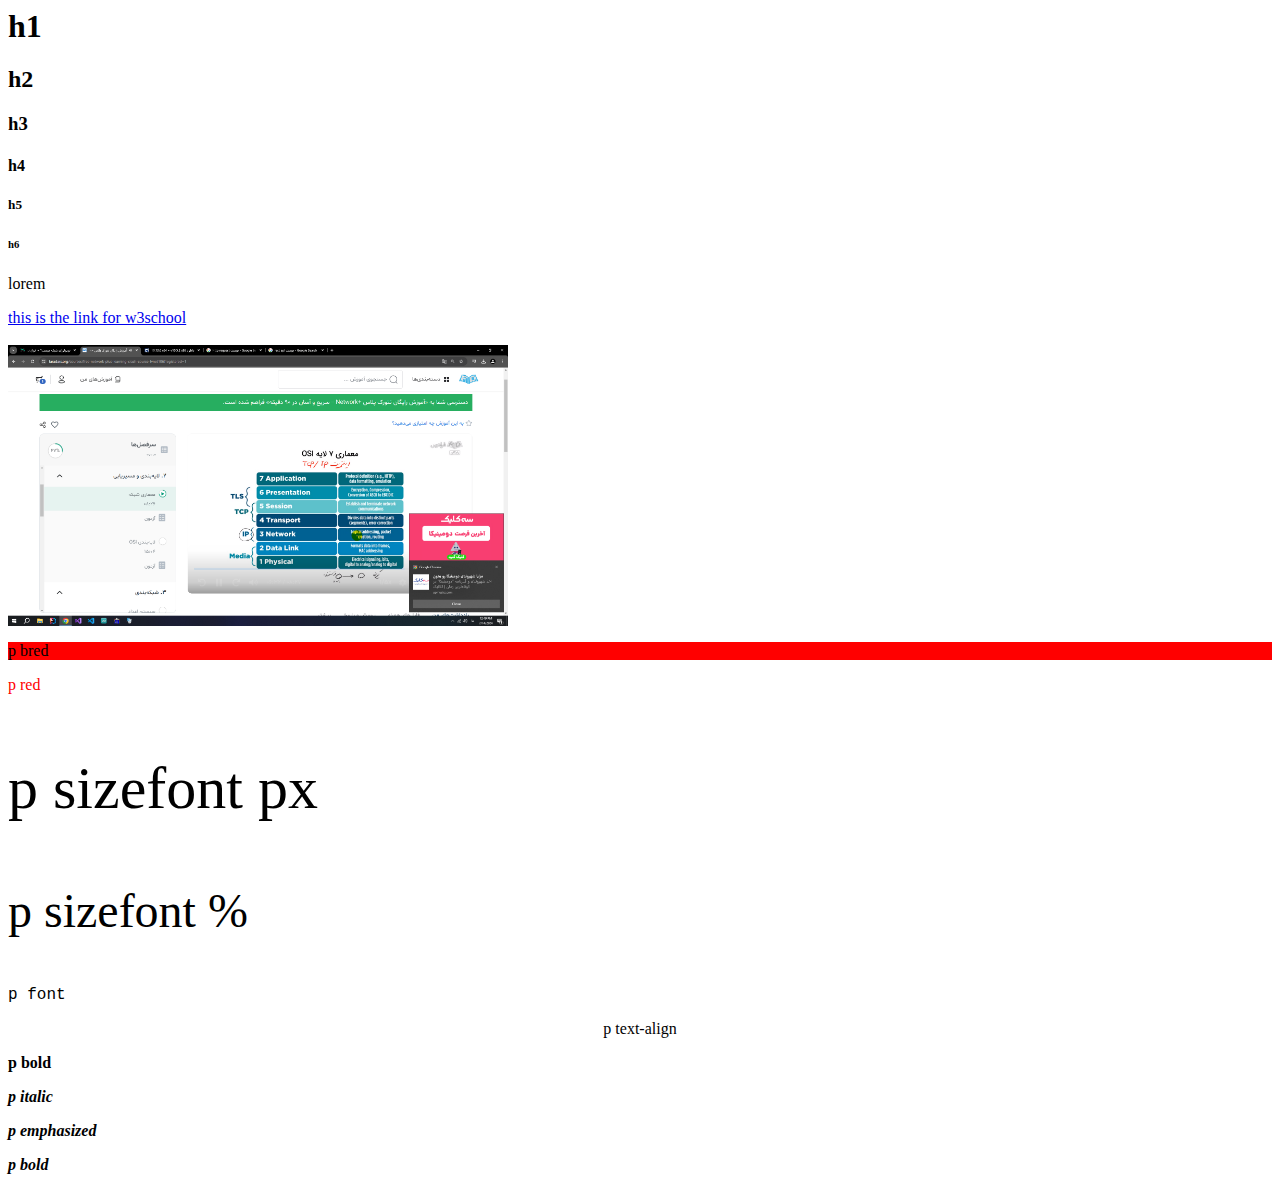
<file: index.html>
<DOCTYPE html>
<html>
<head>
<title>index</title>
</head>
<body>
<h1>h1</h1>
<h2>h2</h2>
<h3>h3</h3>
<h4>h4</h4>
<h5>h5</h5>
<h6>h6</h6>
<p>lorem</p>
<a href="https://www.w3schools.com" target="_blank">this is the link for w3school</a>
<br>
<br>
<img src="Screenshot (2).png" alt="screenshot" width="500" heighy="500">
<p style="background-color:red;">p bred</p>
<p style="color:red;">p red</p>
<p style="font-size:60px;">p sizefont px</p>
<p style="font-size:300%;">p sizefont %</p>
<p style="font-family:courier;">p font</p>
<p style="text-align:center;">p text-align</p>
<p><b>p bold</p>
<p><i>p italic</p>
<p><em>p emphasized</p>
<p><b>p bold</p>
</body>
</html>
</file>
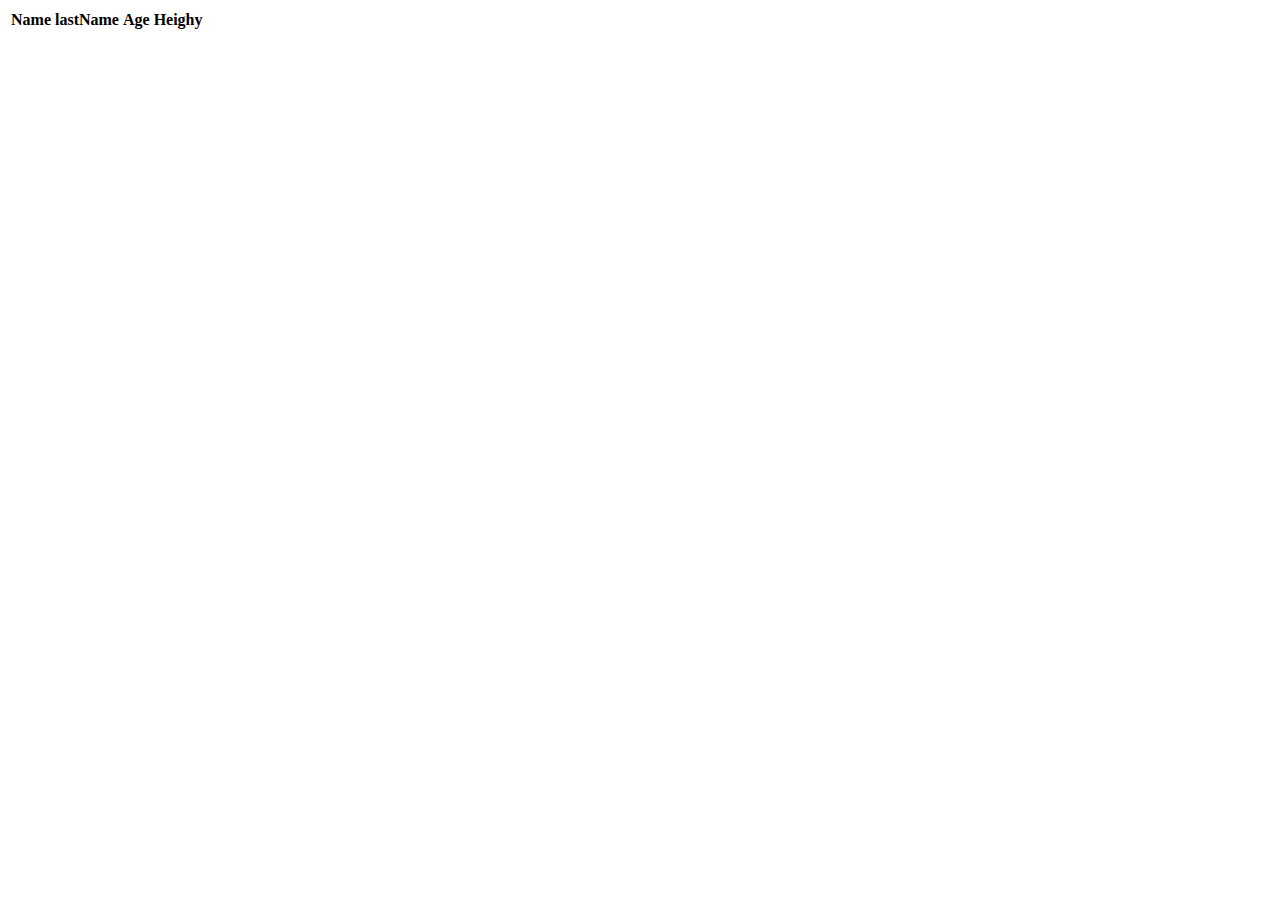
<file: add_to_table.html>
<DOCTYPE html>
<html>
<head>
<title>add to table</title>
</head>
<body>


<table style>
<tr>
<th>Name</th>
<th>lastName</th>
<th>Age</th>
<th>Heighy</th>
</tr>
<tr>
<td></td>
<td></td>
<td>
</table>


</body>
</html>
</file>
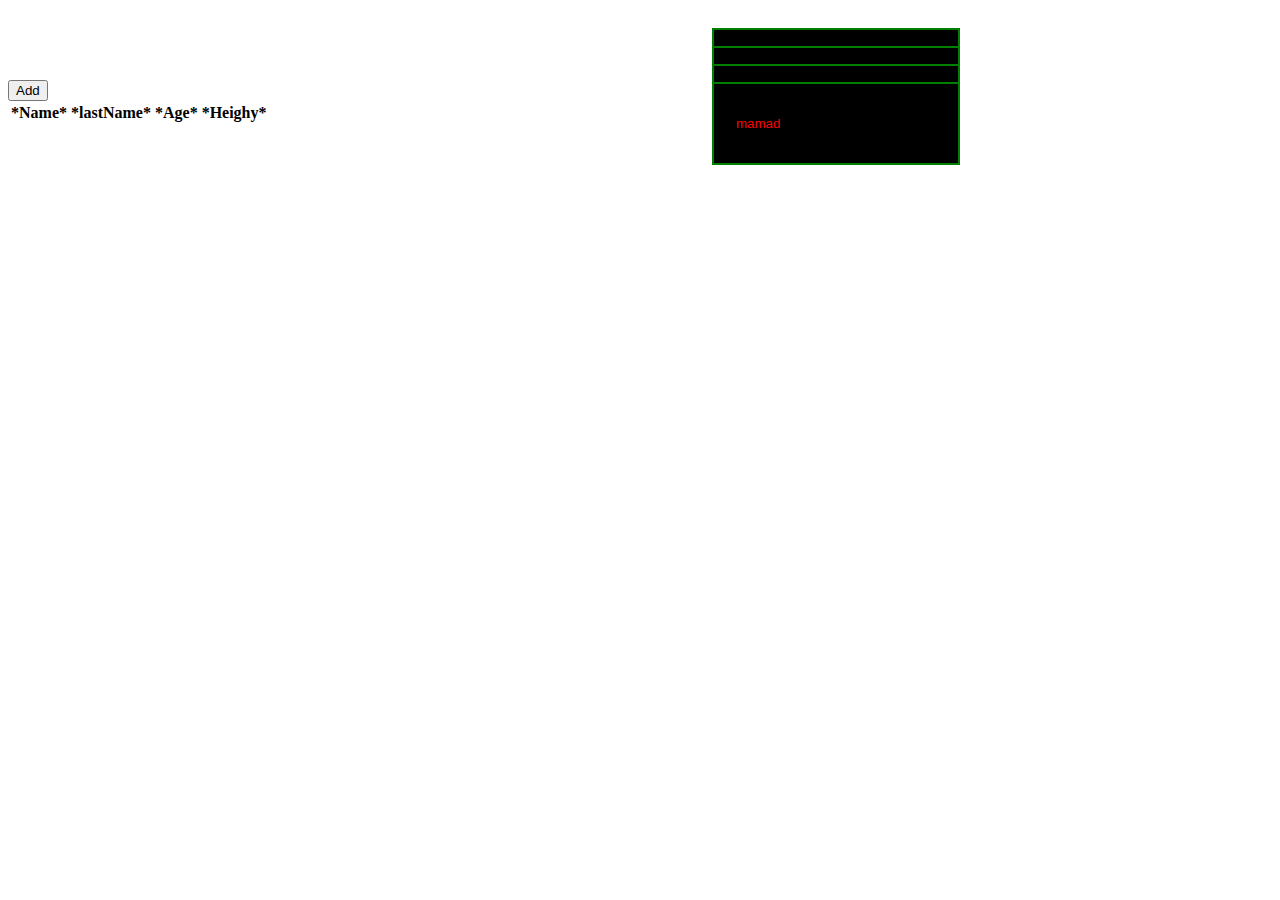
<file: addToTable.html>
<!DOCTYPE html>
<html lang="en">

<head>
    <meta charset="UTF-8">
    <meta name="viewport" content="width=device-width, initial-scale=1.0">
    <title>Document</title>
    <link rel="stylesheet" href="style.css">
</head>

<body>

    <input id="inputName" dir="rtl" class="inputs" type="text" value="mamad">
    <br>
    <input style="margin: 20px;" class="inputs" type="text" value="mamad">
    <br>
    <input class="inputs" type="text" value="mamad">
    <br>
    <input class="inputs" type="text" value="mamad">
    <br>
    <button>Add</button>
    <br>

    <table id="table1">
        <tr>
        <th>*Name*</th>
        <th>*lastName*</th>
        <th>*Age*</th>
        <th>*Heighy*</th>
        </tr>
        <tr>
        <td></td>
        <td></td>
        <td>
        </table>
    

</body>

</html>
</file>
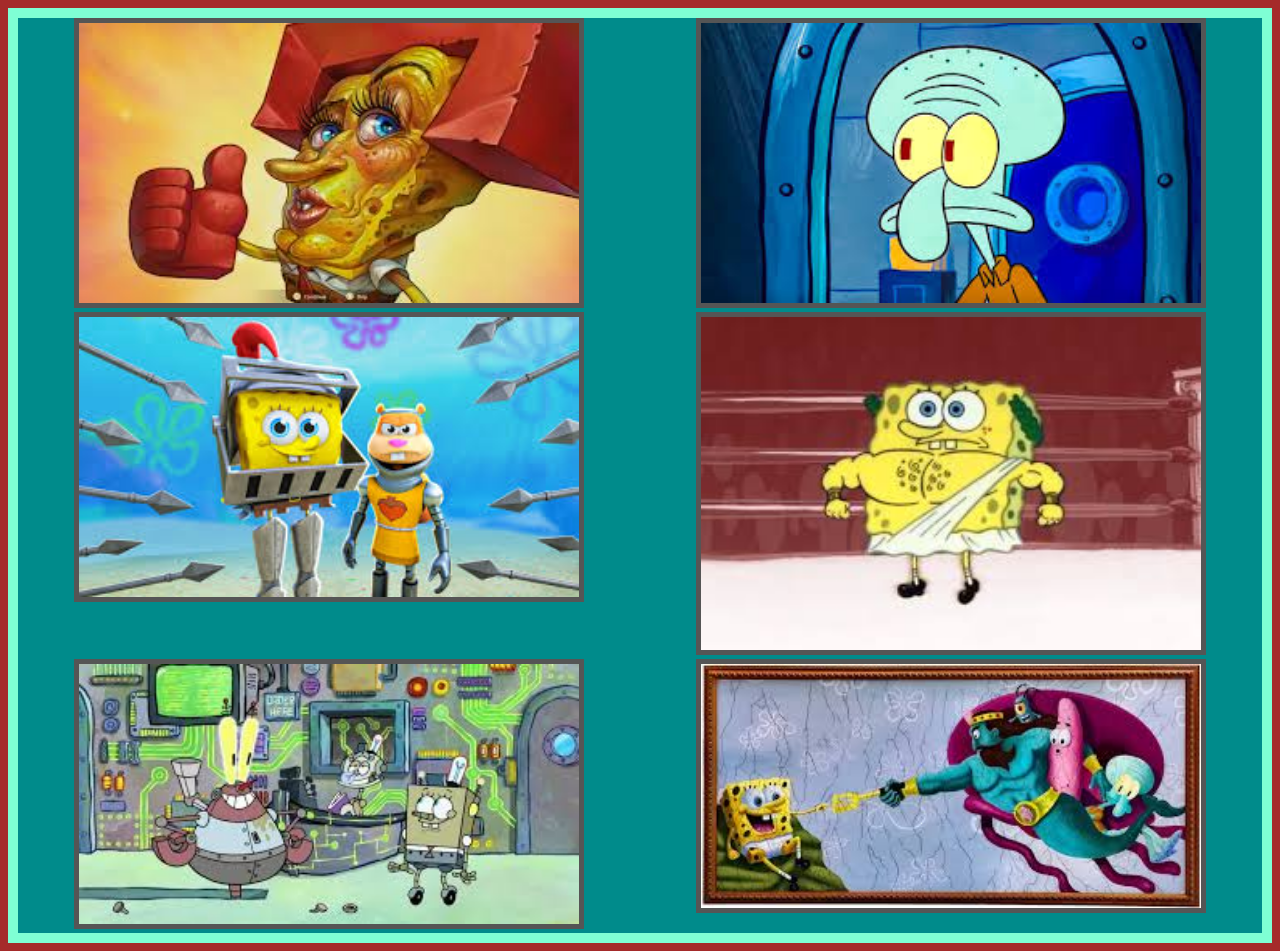
<file: responseThing.html>
<!DOCTYPE html>
<html lang="en">

<head>
    <meta charset="UTF-8">
    <meta name="viewport" content="width=device-width, initial-scale=1.0">
    <title>SpongeBob</title>
    <link rel="stylesheet" href="responseThing.css">
</head>

<body class="bodyMain">
    <div class="divMain">
        <div class="divImage1"><img src="imageForTest3/image1.jpg" class="images" alt="image1" width="500" heighy="500"></div>
        <div class="divImage2"><img src="imageForTest3/image2.jpg" class="images" alt="image2" width="500" heighy="500"></div>
        <div class="divImage3"><img src="imageForTest3/image3.jpg" class="images" alt="image3" width="500" heighy="500"></div>
        <div class="divImage4"><img src="imageForTest3/image4.jpg" class="images" alt="image4" width="500" heighy="500"></div>
        <div class="divImage5"><img src="imageForTest3/image5.jpg" class="images" alt="image5" width="500" heighy="500"></div>
        <div class="divImage6"><img src="imageForTest3/image6.jpg" class="images" alt="image6" width="500" heighy="500"></div>
    </div>
</body>

</html>
</file>
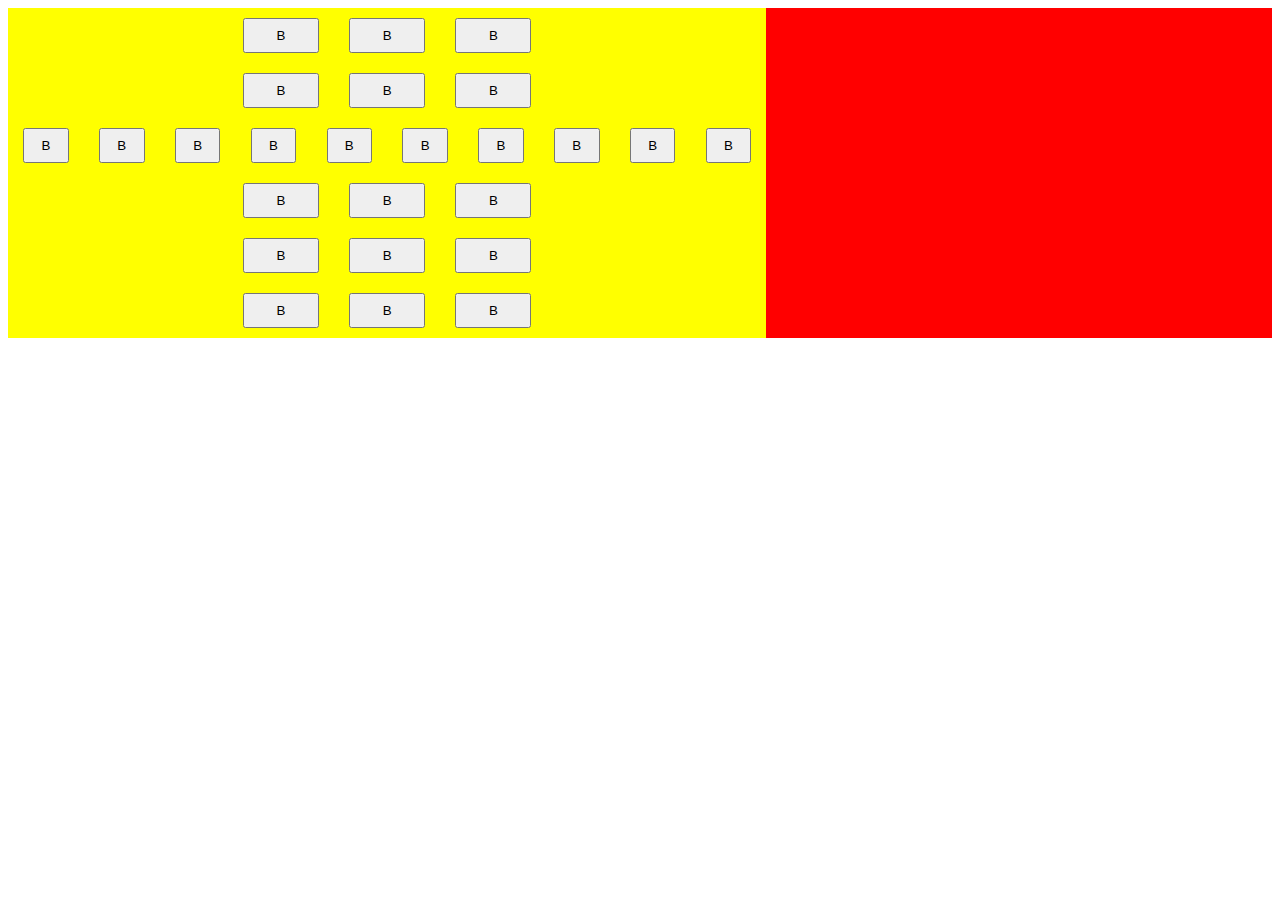
<file: test.html>
<!DOCTYPE html>
<html lang="en">

<head>
    <meta charset="UTF-8">
    <meta name="viewport" content="width=device-width, initial-scale=1.0">
    <title>Document</title>
    <link rel="stylesheet" href="test.css">
</head>

<body>
    <div class="divMain">
        <div class="divRed">

            <div class="divR">
                <button class="buttons">B</button>
                <button class="buttons">B</button>
                <button class="buttons">B</button>
            </div>

            <div class="divR">
                <button class="buttons">B</button>
                <button class="buttons">B</button>
                <button class="buttons">B</button>
            </div>

            <div class="divR">
                <button class="buttons">B</button>
                <button class="buttons">B</button>
                <button class="buttons">B</button>
                <button class="buttons">B</button>
                <button class="buttons">B</button>
                <button class="buttons">B</button>
                <button class="buttons">B</button>
                <button class="buttons">B</button>
                <button class="buttons">B</button>
                <button class="buttons">B</button>
            </div>

            <div class="divR">
                <button class="buttons">B</button>
                <button class="buttons">B</button>
                <button class="buttons">B</button>
            </div>

            <div class="divR">
                <button class="buttons">B</button>
                <button class="buttons">B</button>
                <button class="buttons">B</button>
            </div>

            <div class="divR">
                <button class="buttons">B</button>
                <button class="buttons">B</button>
                <button class="buttons">B</button>
            </div>

        </div>
    </div>
</body>

</html>
</file>
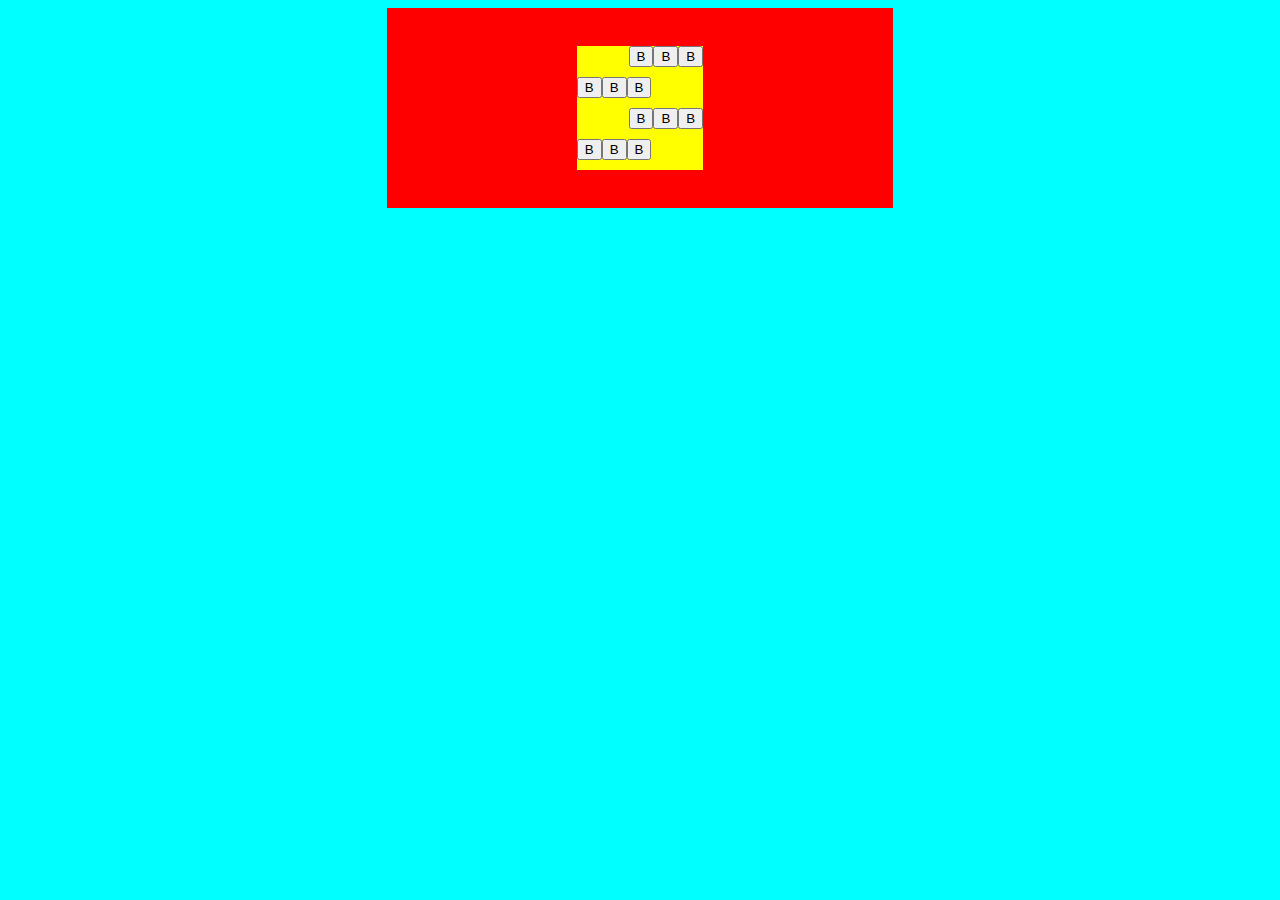
<file: test2.html>
<!DOCTYPE html>
<html lang="en">

<head>
    <meta charset="UTF-8">
    <meta name="viewport" content="width=device-width, initial-scale=1.0">
    <title>Document</title>
    <link rel="stylesheet" href="test2.css">
</head>

<body class="bodyMain">
    <div class="divMain">
        <div class="divRed">
            <div class="divR1">
                <button class="buttonsR1">B</button>
                <button class="buttonsR2">B</button>
                <button class="buttonsR3">B</button>
            </div>
            <div class="divL2">
                <button class="buttonsL4">B</button>
                <button class="buttonsL5">B</button>
                <button class="buttonsL6">B</button>
            </div>
            <div class="divR3">
                <button class="buttonsR7">B</button>
                <button class="buttonsR8">B</button>
                <button class="buttonsR9">B</button>
            </div>
            <div class="divL4">
                <button class="buttonsL10">B</button>
                <button class="buttonsL11">B</button>
                <button class="buttonsL12">B</button>
            </div>
        </div>
    </div>
</body>

</html>
</file>
<file: style.css>
input {
    color: red;
    margin-bottom: 10px;
    padding: 22px;
}
.inputs{
    color: red;
    background-color: black;
    position: absolute;
    right: 300px;
    width: 200px;
    height: 35px;
    border: 2px solid green;
    margin: 20px;
}
</file>
<file: responseThing.css>
.bodyMain{
    display: flex;
    justify-content: center;
    background-color: brown;
}
.divMain{
    display: flex;
    justify-content: center;/*قرار گیر ایتم ها در وسط تگ*/
    justify-content: space-around;/*برای فاصله بین عکس ها هنگام تغییر سایز*/
    flex-wrap: wrap;/*هنگامی که صفحه کوچکتر میشور ایتم ها در سطر بعد بروند*/
    align-items: stretch;
    background-color: darkcyan;
    border: 10px solid aquamarine;
}
.images{
    border: 5px solid #555;
}
</file>
<file: test.css>
.divMain{
    background-color: red;
    width: 100%;
}

.divRed{
    width: 60%;
}

.divR{
    display: flex;
    justify-content: center;
    padding-bottom: 10px;
    background-color: yellow;
}

.buttons{
    width: 10%;
    height: 35px;
    margin-left: 2%;
    margin-right: 2%;
    margin-top: 10px;
}
</file>
<file: test2.css>
.bodyMain{
    display: flex;
    justify-content: center;
    align-items: center;
    background-color: aqua;
}
.divMain{
    display: flex;
    justify-content: center;
    background-color: red;
    width: 40%;
    height: 200px;
    align-items: center;
}
.divRed{
    width: 25%;
}
.divR1{
    display: flex;
    justify-content: flex-end;
    padding-bottom: 10px;
    background-color: yellow;
}
.divR3{
    display: flex;
    justify-content: flex-end;
    padding-bottom: 10px;
    background-color: yellow;
}
.divL2{
    display: flex;
    justify-content: flex-start;
    padding-bottom: 10px;
    background-color: yellow;
}
.divL4{
    display: flex;
    justify-content: flex-start;
    padding-bottom: 10px;
    background-color: yellow;
}
.buttons{
    width: 10%;
    height: 35px;
    margin-left: 2%;
    margin-right: 2%;
    margin-top: 10px;
}
</file>
